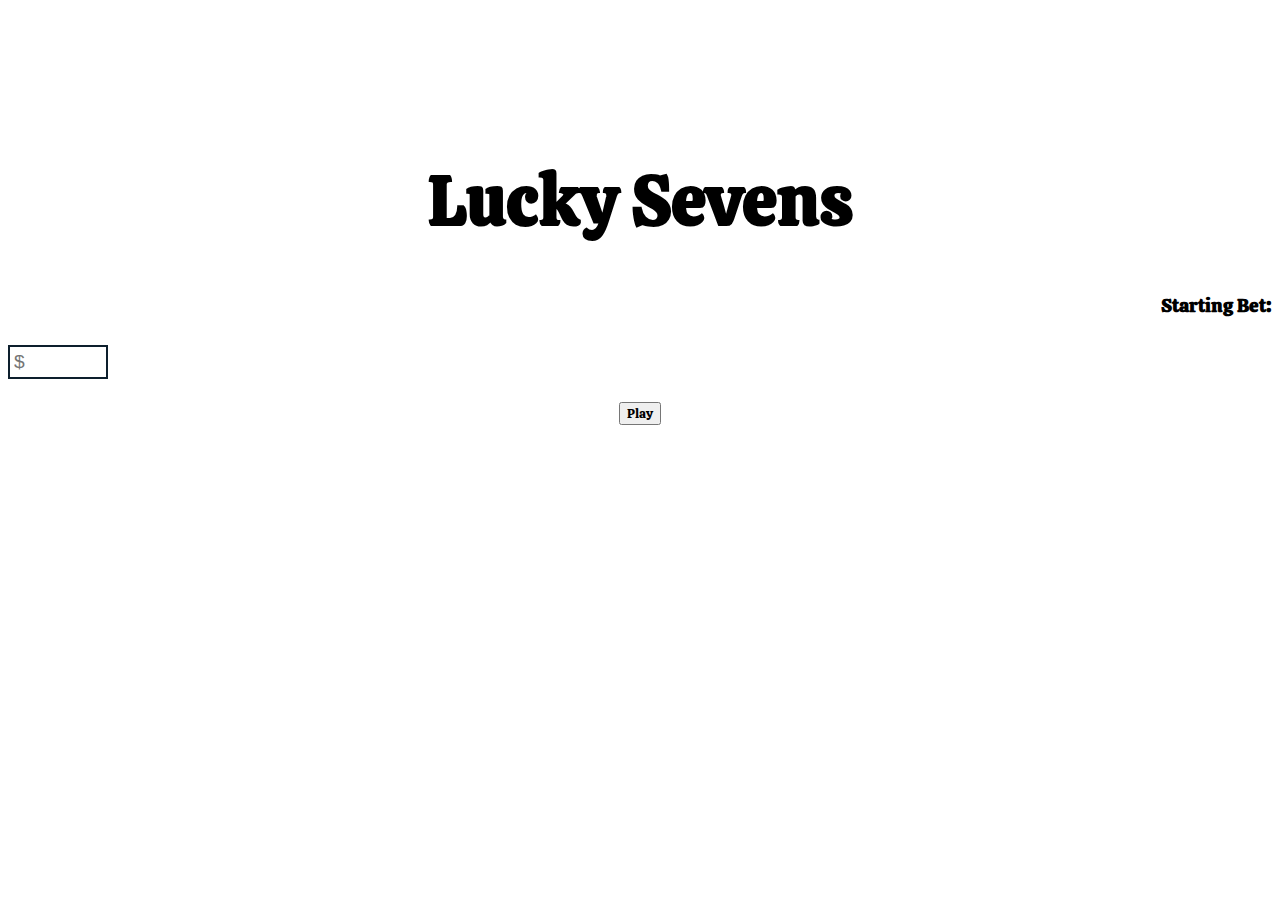
<file: LuckySeven/index.html>
<!DOCTYPE html>
<html>
	<head>
		<meta charset="utf-8">
        <meta name="viewport" content="width=device-width, initial-scale=1, shrink-to-fit=no">
		<title>Lucky Sevens</title>
		<!-- Bootstrap CDN copied from: https://getbootstrap.com/docs/4.1/getting-started/introduction/ -->
		<link rel="stylesheet" href="https://stackpath.bootstrapcdn.com/bootstrap/4.1.3/css/bootstrap.min.css" integrity="sha384-MCw98/SFnGE8fJT3GXwEOngsV7Zt27NXFoaoApmYm81iuXoPkFOJwJ8ERdknLPMO" crossorigin="anonymous">
		<link href="https://fonts.googleapis.com/css?family=Calistoga&display=swap" rel="stylesheet">
		<link rel="stylesheet" href="https://use.fontawesome.com/releases/v5.7.0/css/all.css" integrity="sha384-lZN37f5QGtY3VHgisS14W3ExzMWZxybE1SJSEsQp9S+oqd12jhcu+A56Ebc1zFSJ" crossorigin="anonymous">
		<style>
			input{
				border: 2px solid #0d1f2d;
			    width: 100px;
			    padding: 4px 4px;
			    margin: 8px 0;
			    box-sizing: border-box;
			    font-size: 1.2em;
			}
			h1 {
				font-family: 'Calistoga', cursive;
				font-size: 70px;
			} 
			h3 {
				font-family: 'Calistoga', cursive;
			}
			input[type=number]::-webkit-inner-spin-button, input[type=number]::-webkit-outer-spin-button { 
				-webkit-appearance: none; 
			  	margin: 0; 
			}
			hr {
				border: 1.5px solid black;
			}
			tbody {
				border: 2px solid black;
				font-family: 'Calistoga', cursive;
				font-size: 1.2em;
				font-weight: bold;
				padding: 8px;
				margin: 8px;
				align-self: center;
			}
			td {
				border-right:2px solid black;
			}
			table.center {
				margin-left: auto;
				margin-right: auto;
			}
			button {
				margin: 15px;

				font-family: 'Calistoga', cursive;
			}
		</style>
		<!-- Lucky Sevens script -->
		<script type="text/javascript" src="scripts.js"></script>
	</head>
	<body>	
		<!-- Lucky Sevens Layout Before play game-->
		<div class="container" style="padding-top: 100px;">
			<div class="row justify-content-center align-items-center">
				<div class="col">
					<div class="row">
						<div class="col-12 align-self-center" style="text-align: center">
							<label><h1>Lucky Sevens</h1></label>
						</div>
					</div>
					<div class="row">
						<div class="col-6 align-self-center" style="text-align: right">
							<h3>Starting Bet:</h3>
						</div>
						<div class="col-6 align-self-center">
							<input type="number" name="bet" id="betMoney" placeholder="$">
						</div>
					</div>
					<div class="row">
						<div class="col-12 align-self-center" style="text-align: center">
							<!-- <button class="btn btn-primary" id="play" onclick="validateBet()">
								<h3 class="playButton" id="playButton">Play</h3>
							</button> -->

							<button type="button" class="btn btn-primary" id="toggle" onclick="validateBet()">Play</button>

						</div>
					</div>

					<div class="row" id="result" style="display:none;">
						<hr>
						<h1 style="text-align: center; padding: 15px;">Results</h1>
						<div class="col-12">
							<table class="table table-striped">
								<tbody>
									<tr>
								    	<td>Starting Bet</td>
								    	<td id="startingBet"></td>
									</tr>
									<tr>
								    	<td>Total Rolls Before Going Broke</td>
								    	<td id="totalRolls"></td>
									</tr>
									<tr>
								    	<td>Highest Amount Won</td>
								    	<td id="highestWinAmount"></td>
									</tr>
									<tr>
								    	<td>Roll Count at Highest Amount Won</td>
								    	<td id="highestWinCount"></td>
									</tr>
								</tbody>
							</table>
						</div>
					</div>
				</div>
			</div>
		</div>


		<!-- CDN links copied from https://getbootstrap.com/docs/4.1/getting-started/introduction/ -->
		<script src="https://code.jquery.com/jquery-3.3.1.slim.min.js" integrity="sha384-q8i/X+965DzO0rT7abK41JStQIAqVgRVzpbzo5smXKp4YfRvH+8abtTE1Pi6jizo" crossorigin="anonymous"></script>
		<script src="https://cdnjs.cloudflare.com/ajax/libs/popper.js/1.14.3/umd/popper.min.js" integrity="sha384-ZMP7rVo3mIykV+2+9J3UJ46jBk0WLaUAdn689aCwoqbBJiSnjAK/l8WvCWPIPm49" crossorigin="anonymous"></script>
		<script src="https://stackpath.bootstrapcdn.com/bootstrap/4.1.3/js/bootstrap.min.js" integrity="sha384-ChfqqxuZUCnJSK3+MXmPNIyE6ZbWh2IMqE241rYiqJxyMiZ6OW/JmZQ5stwEULTy" crossorigin="anonymous"></script>
	</body>
</html>
</file>
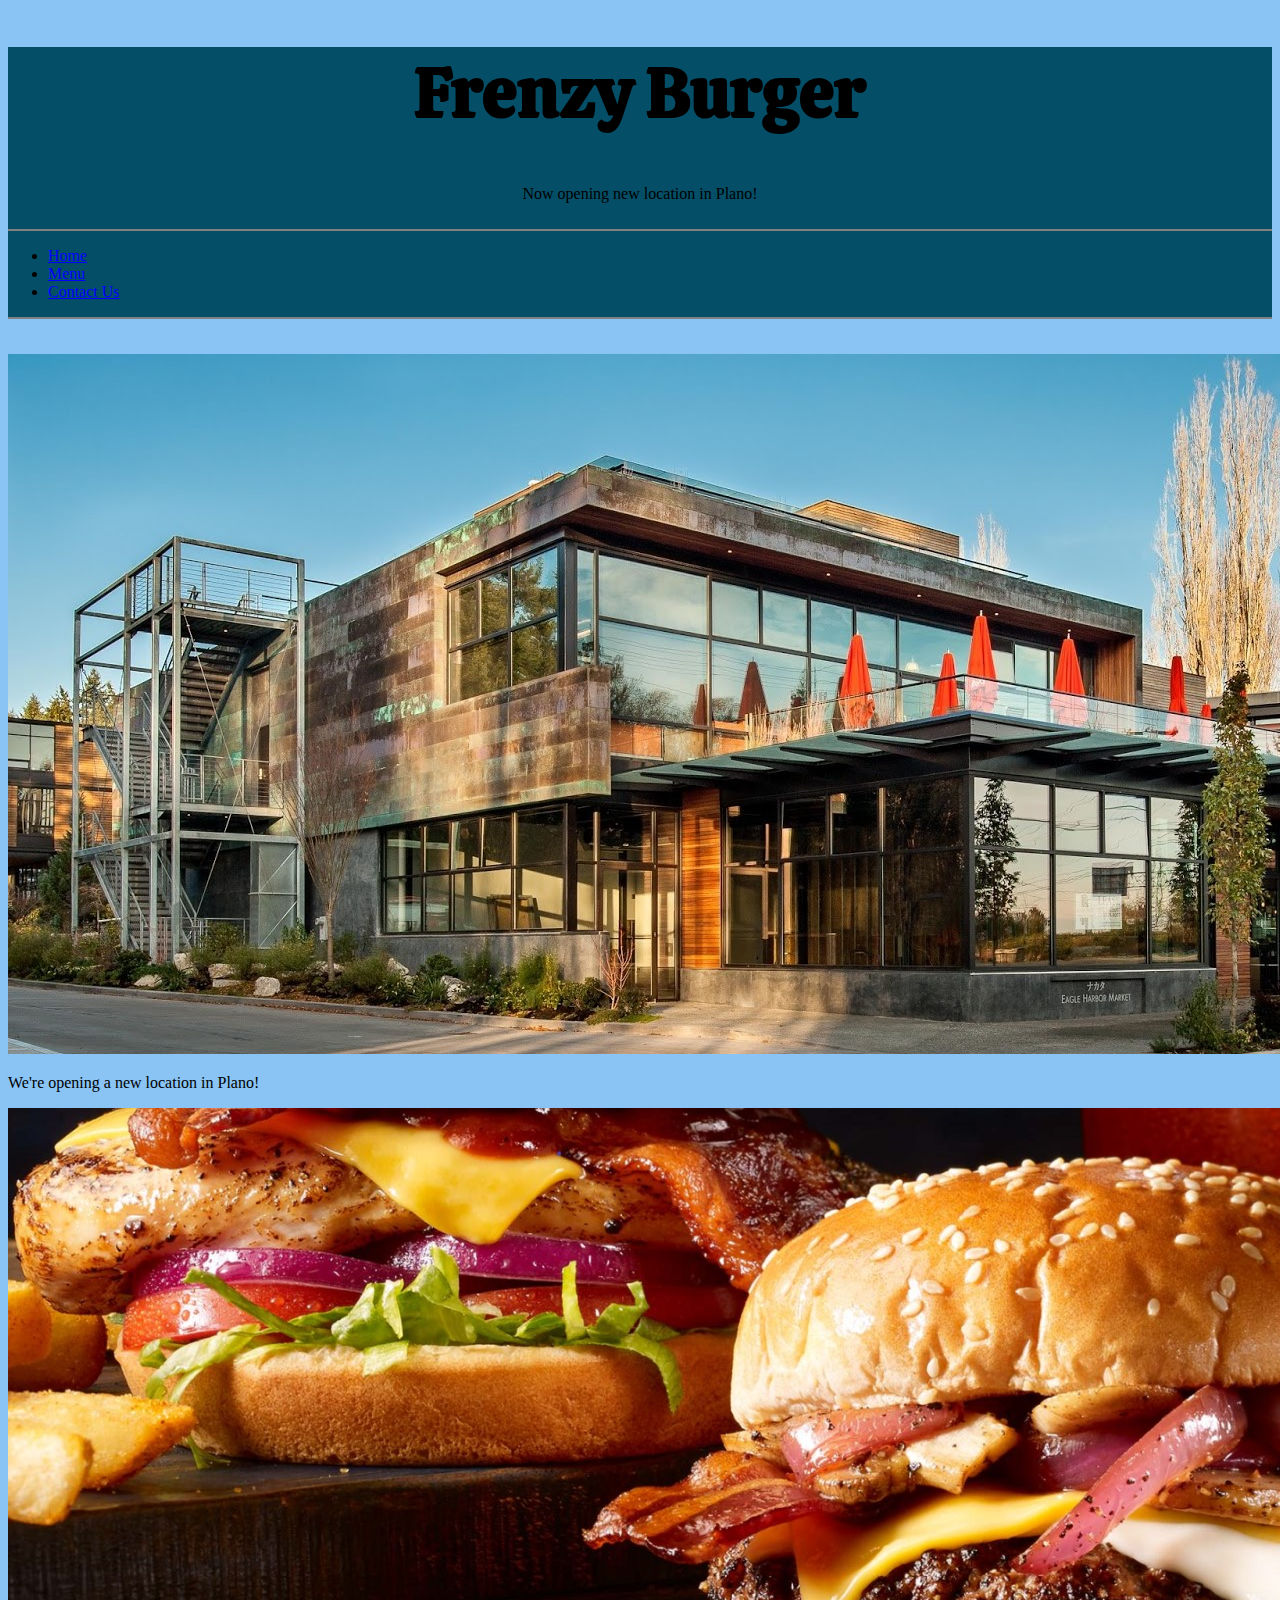
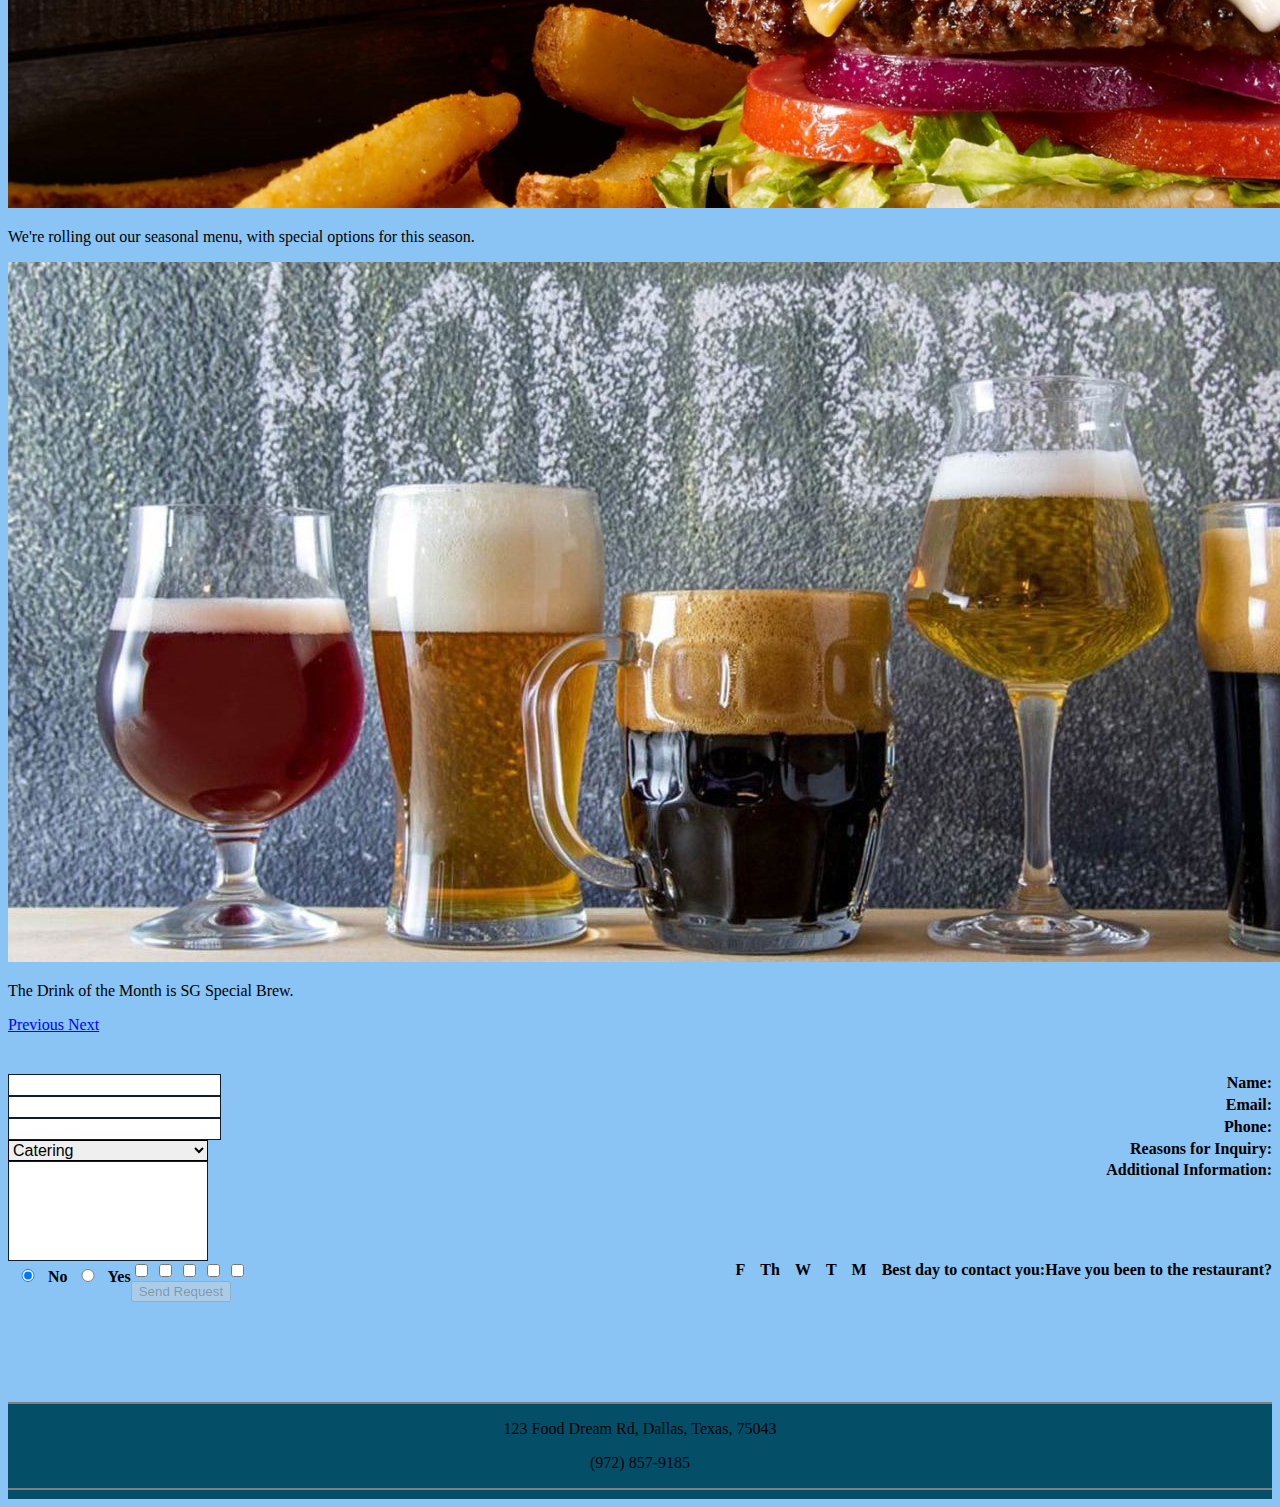
<file: RestaurantSite/contact.html>
<!DOCTYPE html>
<html>
	<!-- head: Contact Us -->
	<head>
		<meta charset="utf-8">
        <meta name="viewport" content="width=device-width, initial-scale=1, shrink-to-fit=no">
		<title>Contact Us</title>
		<!-- Bootstrap CDN copied from: https://getbootstrap.com/docs/4.1/getting-started/introduction/ -->
		<link rel="stylesheet" href="https://stackpath.bootstrapcdn.com/bootstrap/4.1.3/css/bootstrap.min.css" integrity="sha384-MCw98/SFnGE8fJT3GXwEOngsV7Zt27NXFoaoApmYm81iuXoPkFOJwJ8ERdknLPMO" crossorigin="anonymous">
		<link href="restaurantStyles.css" rel="stylesheet" type="text/css" />
		<link href="https://fonts.googleapis.com/css?family=Calistoga&display=swap" rel="stylesheet">
		<link rel="stylesheet" href="https://use.fontawesome.com/releases/v5.7.0/css/all.css" integrity="sha384-lZN37f5QGtY3VHgisS14W3ExzMWZxybE1SJSEsQp9S+oqd12jhcu+A56Ebc1zFSJ" crossorigin="anonymous">
		<style>
			.container-fluid{
				padding: 0px;
			}
			/* contact us page css */
			label {
				font-weight: bold;
			    float: right;
			}

			.radio-inline {
				float: left;
			}

			input[type=text] {
			    border: 1px solid #0d1f2d;
			    /*width: 200px;*/
			    /*padding: 4px 4px;
			    margin: 8px 0;*/
			    box-sizing: border-box;
			    font-size: 1em; 
			    color: black;
			}
			#selectBox{
				border: 1px solid black;
				/*width: 200px;*/
				/*padding: 4px 4px;
			    margin: 8px 0;*/
			    box-sizing: border-box;
			    font-size: 1em;
			    color: black;
			}

			input[type=submit] {
			    font-size: 1.2em;
			    background-color: #546a7b;
			    color: #fef9ff;
			    padding: 4px 8px;
			}

			input[type=radio] {
				padding: 4px 4px;
			    margin: 8px 0;
			    width: 40px;
			}

			.form-control{
				min-width: 200px;
			}

			input[type=checkbox] {
			    width: auto;
			}

			.form-check-label{
				margin-right: 15px;
			}
			#checkStyle{
				padding-left: 15px;
			}
			#textAreaBox { 
				vertical-align: text-top;
			    height: 100px;
			    resize: none;
			    /*padding: 4px 4px;
			    margin: 8px 0;*/
			    font-size: 1em;
			    box-sizing: border-box;
			    border: 1px solid #0d1f2d;
			    background-color: #fff;
			    color: black;
			}
		</style>
		<noscript>
			<h4 class="warning">It seems that you have disabled Javascript.</h4>
			<h4 class="warning">This site is best viewed with Javascript enabled.</h4> 
		</noscript>
	</head>
	<body>
		<!-- Page header: Restaurant Name -->
		<header>
			<div class="jumbotron jumbotron-fluid" id="jumpotronTitle">
			  <div class="container">
			    <h1 class="restaurantName">Frenzy Burger</h1>
			    <p class="lead">Now opening new location in Plano!</p>
			  </div>
			</div>
		</header>
		<!-- Navigation links: Homepage, Menu, Contact Us -->
		<nav>
			<hr />
				<div class="container">
				  	<ul class="nav nav-pills">
					    <li class="nav-item">
					    	<a class="nav-link Active"href="homepage.html"><i class="fas fa-home"></i>Home</a>
					    </li>
					    <li class="nav-item">
					    	<a class="nav-link" href="menu.html">Menu</a>
					    </li>
					    <li class="nav-item">
					    	<a class="nav-link" href="contact.html">Contact Us</a>
					    </li>
				  	</ul>
				</div>
			<hr />
		</nav>
		<!-- Homepage with carousel, restaurant image and description -->
		<div class="container">
			<div class="row">
				<div class="col-12">
					<!-- Carousel: Slide 1: new location, Slide 2: new menu option, Slide 3: SG Special brew -->
					<div class="carouselColor">
						<div id="restaurantCarousel" class="carousel slide" data-ride="carousel">
						  	<div class="carousel-inner">
						    	<div class="carousel-item active">
						     		<img class="d-block w-100" src="images/newRestaurant.jpg" alt="First slide">
						     		<div class="carousel-caption d-none d-md-block">
									    <p>We're opening a new location in Plano!</p>
									</div>
						    	</div>
						    	<div class="carousel-item">
						      		<img class="d-block w-100" src="images/Burger.jpg" alt="Second slide">
						      		<div class="carousel-caption d-none d-md-block">
									    <p>We're rolling out our seasonal menu, with special options for this season.</p>
									</div>
						    	</div>
						    	<div class="carousel-item">
						      		<img class="d-block w-100" src="images/SGDrink.jpg" alt="Third slide">
						      		<div class="carousel-caption d-none d-md-block">
									    <p>The Drink of the Month is SG Special Brew.</p>
									</div>
						    	</div>
						  	</div>
						  	<a class="carousel-control-prev" href="#restaurantCarousel" role="button" data-slide="prev">
						    	<span class="carousel-control-prev-icon" aria-hidden="true"></span>
						    	<span class="sr-only">Previous</span>
						  	</a>
						  	<a class="carousel-control-next" href="#restaurantCarousel" role="button" data-slide="next">
						    	<span class="carousel-control-next-icon" aria-hidden="true"></span>
						    	<span class="sr-only">Next</span>
						  	</a>
						</div>
					</div>
				</div>
			</div>
		</div>
		<!-- contact us ****************************************************************-->
		<div class="container-fluid">
			<div class="row justify-content-center align-items-center">
				<form class="col" name="contactForm" action="contact.html" method="post" novalidate>
					<div class="form-group row">
						<div class="col-5 align-self-center">
							<label>Name:</label>
						</div>
						<div class="col-3">
							<input class="form-control" type="text" name="name" onfocusout="validateName()">
							<span id="nameMessage"></span>
						</div>
					</div>
					<div class="form-group row">
						<div class="col-5 align-self-center">
							<label>Email:</label>
						</div>
						<div class="col-3">
							<input class="form-control" type="text" name="email" onfocusout="validateEmail()">
							<span id="emailMessage"></span>
						</div>
					</div>
					<div class="form-group row">
						<div class="col-5 align-self-center">
							<label>Phone:</label>
						</div>
						<div class="col-3">
							<input class="form-control" type="text" name="phone" onfocusout="validatePhone()">
							<span id="phoneMessage"></span>
						</div>
					</div>
					<div class="form-group row">
						<div class="col-5 align-self-center">
							<label>Reasons for Inquiry:</label>
						</div>
						<div class="col-3">
							<select class="form-control" name="reasons" id="selectBox">
								<option value="catering">Catering</option>
		       					<option value="private">Private Party</option>
		        				<option value="feedback">Feedback</option>
		        				<option value="other">Other</option>
							</select>
						</div>
					</div>
					<div class="form-group row">
						<div class="col-5 align-self-top">
							<label>Additional Information:</label>
						</div>
						<div class="col-3">
							<textarea class="form-control" name="additionalInfo" id="textAreaBox"></textarea>
						</div>
					</div>
					<div class="form-group row">
						<div class="col-5 align-self-center">
							<label class="inline">Have you been to the restaurant?</label>
						</div>
						<div class="col-3">
							<label class="radio-inline">
						      <input type="radio" name="optradio" checked>No
						    </label>
						    <label class="radio-inline">
						      <input type="radio" name="optradio">Yes
						    </label>
						</div>
					</div>
					<div class="form-group row">
						<div class="col-5">
							<label>Best day to contact you:</label>
						</div>
						<div class="col-3 form-check form-check-inline" id="checkStyle">
							<input class="form-check-input" type="checkbox" name="choices" value="monday" id="defaultCheck1">
							<label class="form-check-label" for="defaultCheck1">M</label>
							<input class="form-check-input" type="checkbox" name="choices" value="tuesday" id="defaultCheck2">
							<label class="form-check-label" for="defaultCheck1">T</label>
							<input class="form-check-input" type="checkbox" name="choices" value="wednesday" id="defaultCheck3">
							<label class="form-check-label" for="defaultCheck1">W</label>
							<input class="form-check-input" type="checkbox" name="choices" value="thursday" id="defaultCheck4">
							<label class="form-check-label" for="defaultCheck1">Th</label>
							<input class="form-check-input" type="checkbox" name="choices" value="friday" id="defaultCheck5">
							<label class="form-check-label" for="defaultCheck1">F</label>
						</div>
					</div>
					<div class="row">
						<div class="col-5"></div>
						<div class="col-6 align-self-center">
							<button type="submit" class="btn btn-primary" id="submit" disabled>Send Request</button>
							<!-- <input class="btn btn-primary" type="submit" id="submit" onfocus="validateItems()" value="Send Request"/> -->
						</div>
					</div>
				</form>
			</div>
		</div>
		<!-- address and phone number -->
		<footer class="address">
			<hr>
				<p>123 Food Dream Rd, Dallas, Texas, 75043</p>
				<p>(972) 857-9185</p>
			<hr/>
		</footer>
		<!-- CDN links copied from https://getbootstrap.com/docs/4.1/getting-started/introduction/ -->
		<script src="https://code.jquery.com/jquery-3.3.1.slim.min.js" integrity="sha384-q8i/X+965DzO0rT7abK41JStQIAqVgRVzpbzo5smXKp4YfRvH+8abtTE1Pi6jizo" crossorigin="anonymous"></script>
		<script src="https://cdnjs.cloudflare.com/ajax/libs/popper.js/1.14.3/umd/popper.min.js" integrity="sha384-ZMP7rVo3mIykV+2+9J3UJ46jBk0WLaUAdn689aCwoqbBJiSnjAK/l8WvCWPIPm49" crossorigin="anonymous"></script>
		<script src="https://stackpath.bootstrapcdn.com/bootstrap/4.1.3/js/bootstrap.min.js" integrity="sha384-ChfqqxuZUCnJSK3+MXmPNIyE6ZbWh2IMqE241rYiqJxyMiZ6OW/JmZQ5stwEULTy" crossorigin="anonymous"></script>
		<script type="text/javascript" src="validation.js"></script>
	</body>
</html>
</file>
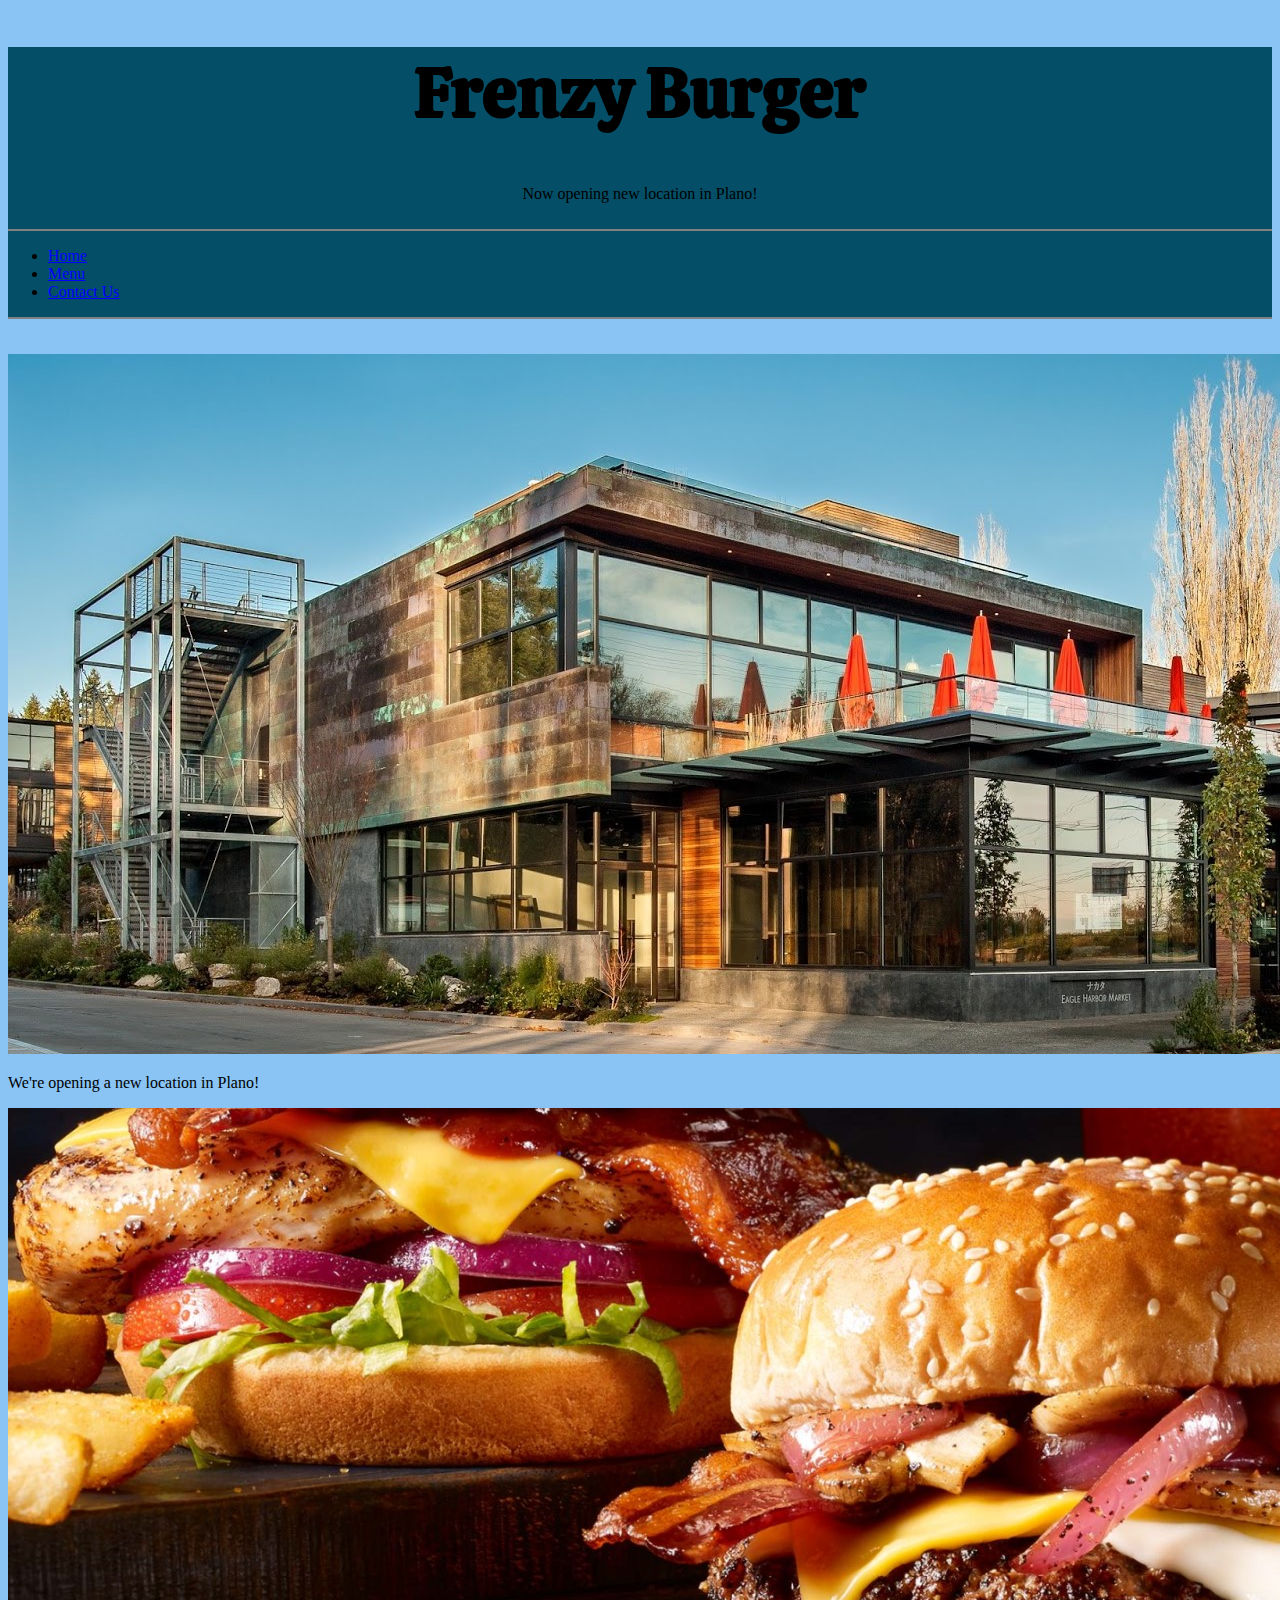
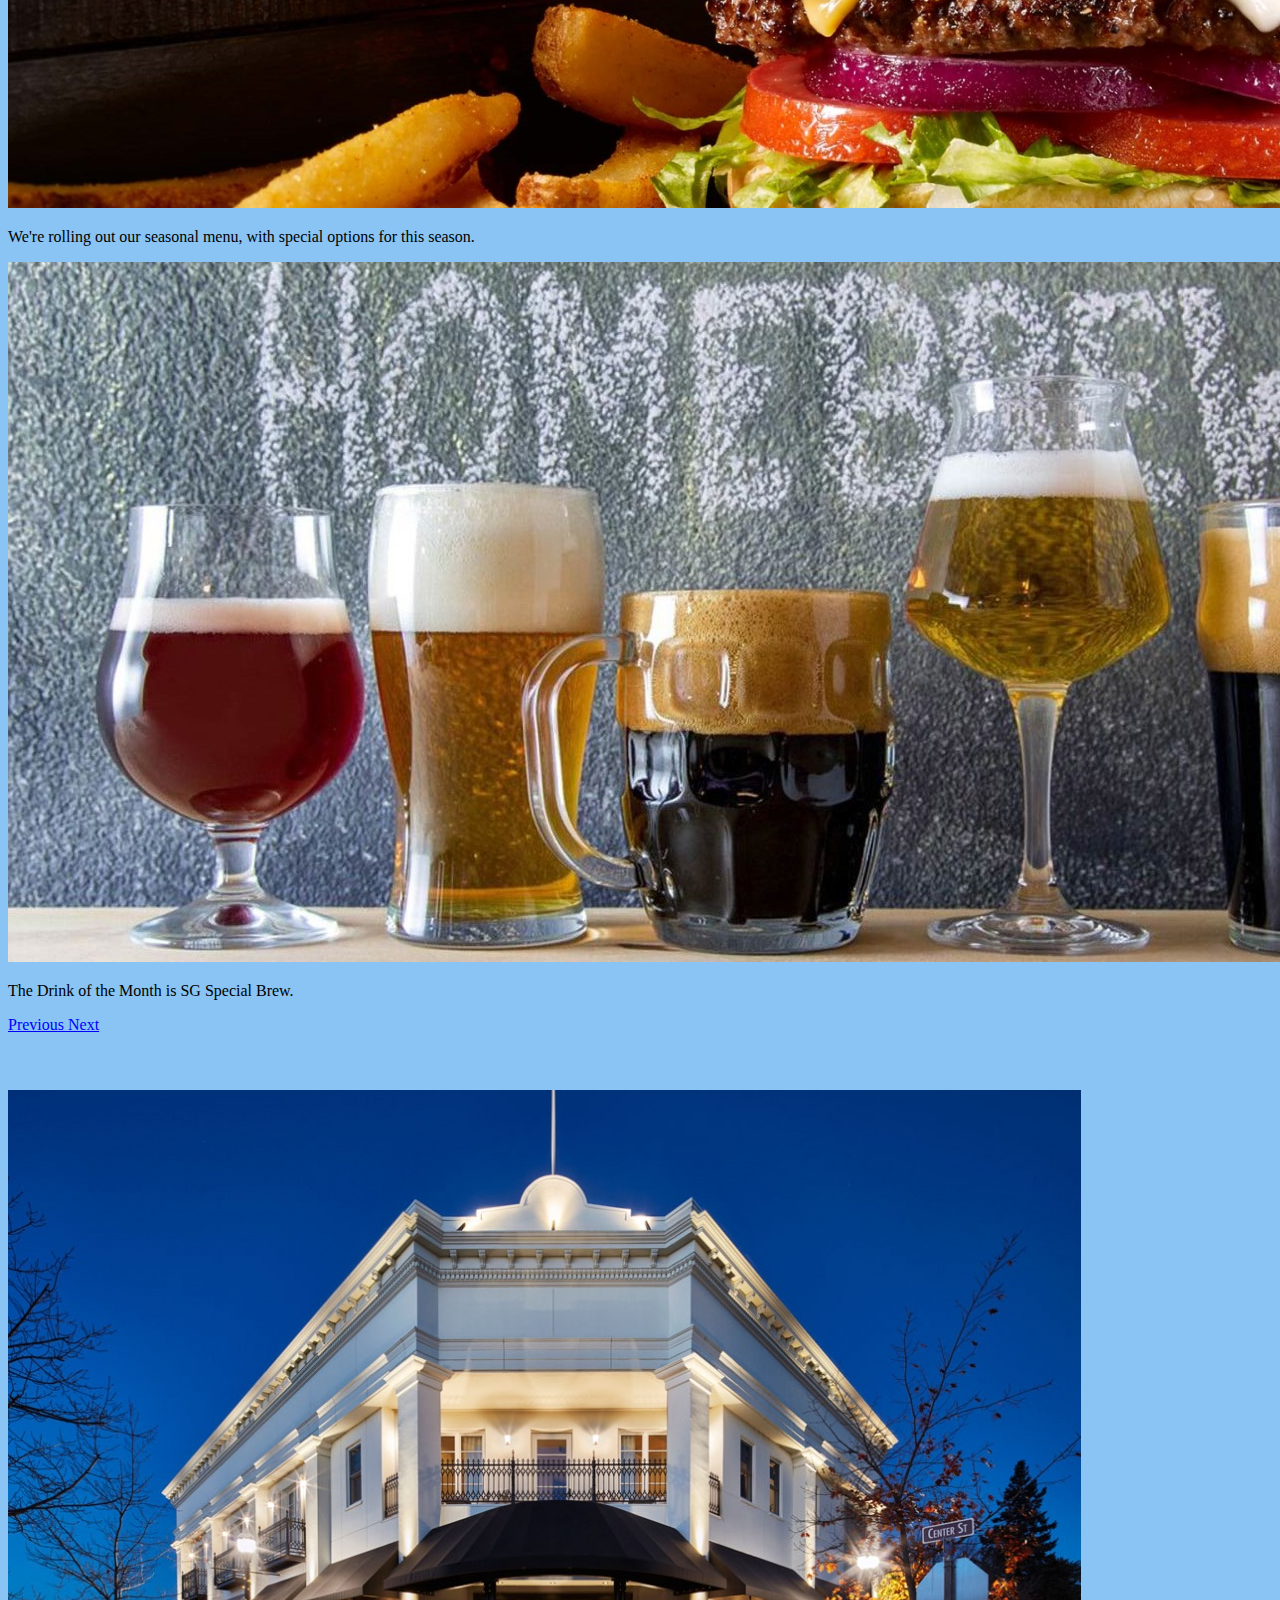
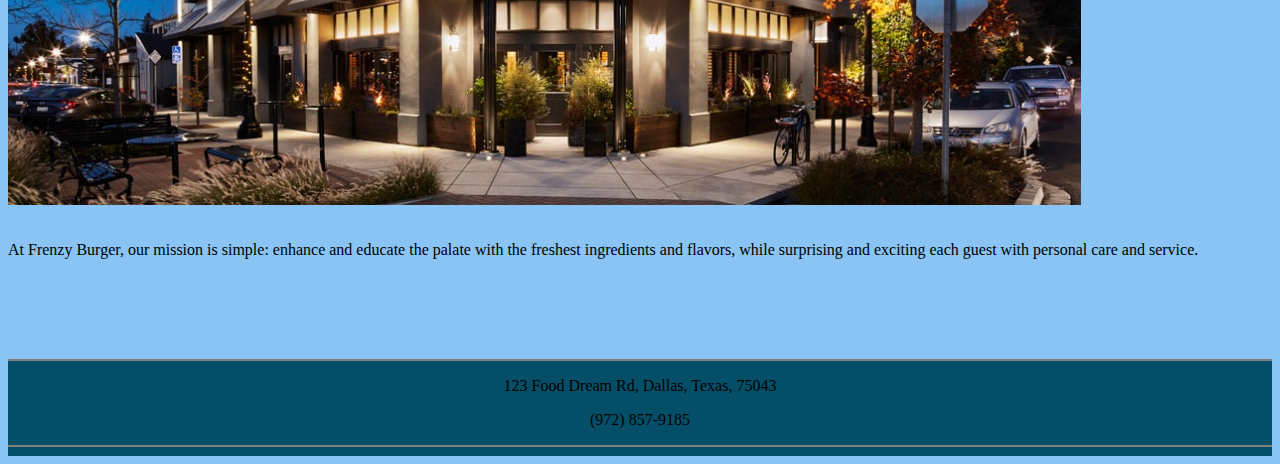
<file: RestaurantSite/homepage.html>
<!DOCTYPE html>
<html>
	<!-- head: Home Page -->
	<head>
		<meta charset="utf-8">
        <meta name="viewport" content="width=device-width, initial-scale=1, shrink-to-fit=no">
		<title>Home Page</title>
		<!-- Bootstrap CDN copied from: https://getbootstrap.com/docs/4.1/getting-started/introduction/ -->
		<link rel="stylesheet" href="https://stackpath.bootstrapcdn.com/bootstrap/4.1.3/css/bootstrap.min.css" integrity="sha384-MCw98/SFnGE8fJT3GXwEOngsV7Zt27NXFoaoApmYm81iuXoPkFOJwJ8ERdknLPMO" crossorigin="anonymous">
		<link href="restaurantStyles.css" rel="stylesheet" type="text/css" />
		<link href="https://fonts.googleapis.com/css?family=Calistoga&display=swap" rel="stylesheet">
		<link rel="stylesheet" href="https://use.fontawesome.com/releases/v5.7.0/css/all.css" integrity="sha384-lZN37f5QGtY3VHgisS14W3ExzMWZxybE1SJSEsQp9S+oqd12jhcu+A56Ebc1zFSJ" crossorigin="anonymous">
		<noscript>
			<h4 class="warning">It seems that you have disabled Javascript.</h4>
			<h4 class="warning">This site is best viewed with Javascript enabled.</h4> 
		</noscript>
	</head>
	<body>
		<!-- Page header: Restaurant Name -->
		<header>
			<div class="jumbotron jumbotron-fluid" id="jumpotronTitle">
				<div class="container">
					<h1 class="restaurantName">Frenzy Burger</h1>
				    <p class="lead">Now opening new location in Plano!</p>
				</div>
			</div>
		</header>
		<!-- Navigation links: Homepage, Menu, Contact Us -->
		<nav>
			<hr />
				<div class="container">
				  	<ul class="nav nav-pills">
					    <li class="nav-item">
					    	<a class="nav-link Active"href="homepage.html"><i class="fas fa-home"></i>Home</a>
					    </li>
					    <li class="nav-item">
					    	<a class="nav-link" href="menu.html">Menu</a>
					    </li>
					    <li class="nav-item">
					    	<a class="nav-link" href="contact.html">Contact Us</a>
					    </li>
				  	</ul>
				</div>
			<hr />
		</nav>
		<!-- background color -->
		<!-- Homepage with carousel, restaurant image and description -->
		<div class="container">
			<div class="row">
				<div class="col-12">
					<!-- Carousel: Slide 1: new location, Slide 2: new menu option, Slide 3: SG Special brew -->
					<div class="carouselColor">
						<div id="restaurantCarousel" class="carousel slide" data-ride="carousel">
						  	<div class="carousel-inner">
						    	<div class="carousel-item active">
						     		<img class="d-block w-100" src="images/newRestaurant.jpg" alt="First slide">
						     		<div class="carousel-caption d-none d-md-block">
									    <p>We're opening a new location in Plano!</p>
									</div>
						    	</div>
						    	<div class="carousel-item">
						      		<img class="d-block w-100" src="images/Burger.jpg" alt="Second slide">
						      		<div class="carousel-caption d-none d-md-block">
									    <p>We're rolling out our seasonal menu, with special options for this season.</p>
									</div>
						    	</div>
						    	<div class="carousel-item">
						      		<img class="d-block w-100" src="images/SGDrink.jpg" alt="Third slide">
						      		<div class="carousel-caption d-none d-md-block">
									    <p>The Drink of the Month is SG Special Brew.</p>
									</div>
						    	</div>
						  	</div>
						  	<a class="carousel-control-prev" href="#restaurantCarousel" role="button" data-slide="prev">
						    	<span class="carousel-control-prev-icon" aria-hidden="true"></span>
						    	<span class="sr-only">Previous</span>
						  	</a>
						  	<a class="carousel-control-next" href="#restaurantCarousel" role="button" data-slide="next">
						    	<span class="carousel-control-next-icon" aria-hidden="true"></span>
						    	<span class="sr-only">Next</span>
						  	</a>
						</div>
					</div>
				</div>
			</div>
		
		
			<!-- Restaurant image and description -->
			<div class="row">
				<div class="col-3"></div>
				<div class="col-6">
					<img src="images/restaurant.jpg" alt="restaurant building" class="img-fluid" style="margin: 8px 0px;padding: 8px 0px;"/>
					<br>
					<p>
					 At Frenzy Burger, our mission is simple: enhance and educate the palate with the freshest ingredients and flavors, while surprising and exciting each guest with personal care and service.
					</p>
				</div>
				<div class="col-3"></div>
			</div>
		</div>
		<!-- restaurant address and phone number -->
		<footer class="address">
			<hr>
				<p>123 Food Dream Rd, Dallas, Texas, 75043</p>
				<p>(972) 857-9185</p>
			<hr/>
		</footer>
		
		<!-- CDN links copied from https://getbootstrap.com/docs/4.1/getting-started/introduction/ -->
		<script src="https://code.jquery.com/jquery-3.3.1.slim.min.js" integrity="sha384-q8i/X+965DzO0rT7abK41JStQIAqVgRVzpbzo5smXKp4YfRvH+8abtTE1Pi6jizo" crossorigin="anonymous"></script>
		<script src="https://cdnjs.cloudflare.com/ajax/libs/popper.js/1.14.3/umd/popper.min.js" integrity="sha384-ZMP7rVo3mIykV+2+9J3UJ46jBk0WLaUAdn689aCwoqbBJiSnjAK/l8WvCWPIPm49" crossorigin="anonymous"></script>
		<script src="https://stackpath.bootstrapcdn.com/bootstrap/4.1.3/js/bootstrap.min.js" integrity="sha384-ChfqqxuZUCnJSK3+MXmPNIyE6ZbWh2IMqE241rYiqJxyMiZ6OW/JmZQ5stwEULTy" crossorigin="anonymous"></script>
	</body>
</html>
</file>
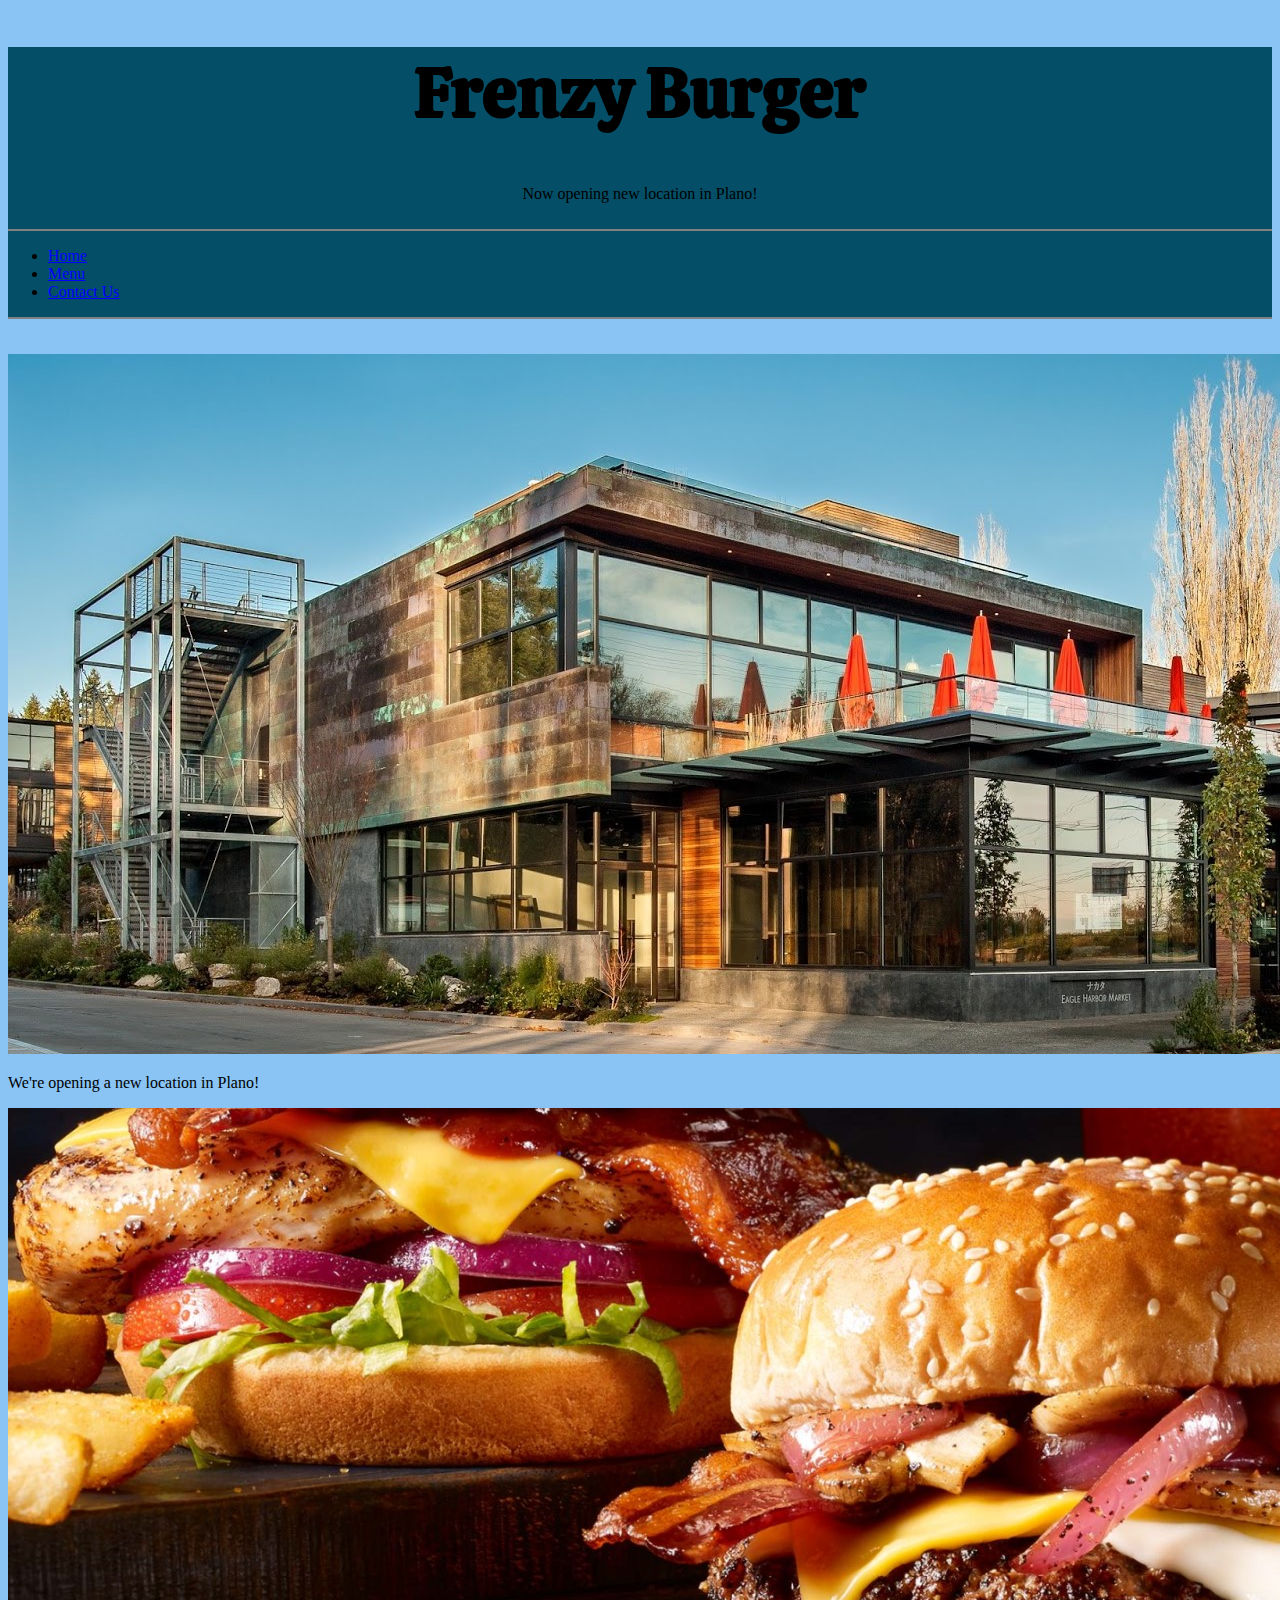
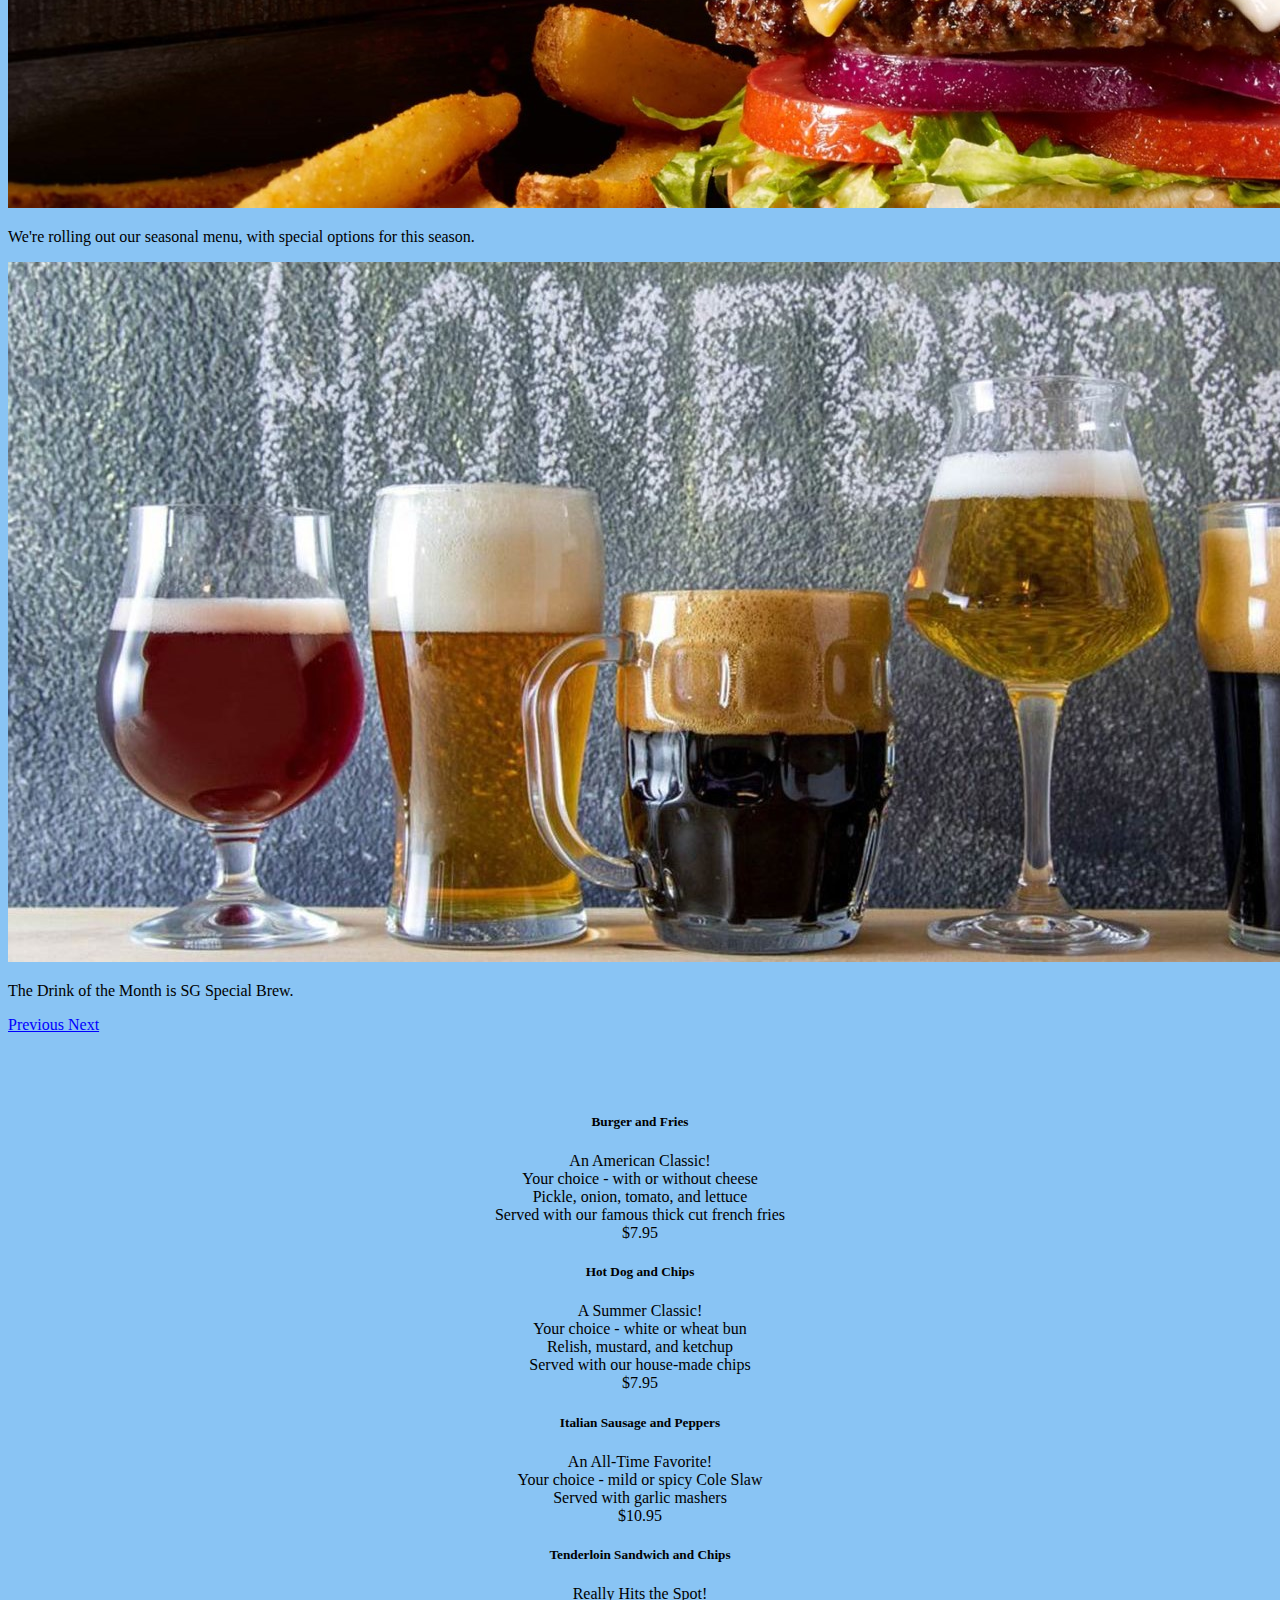
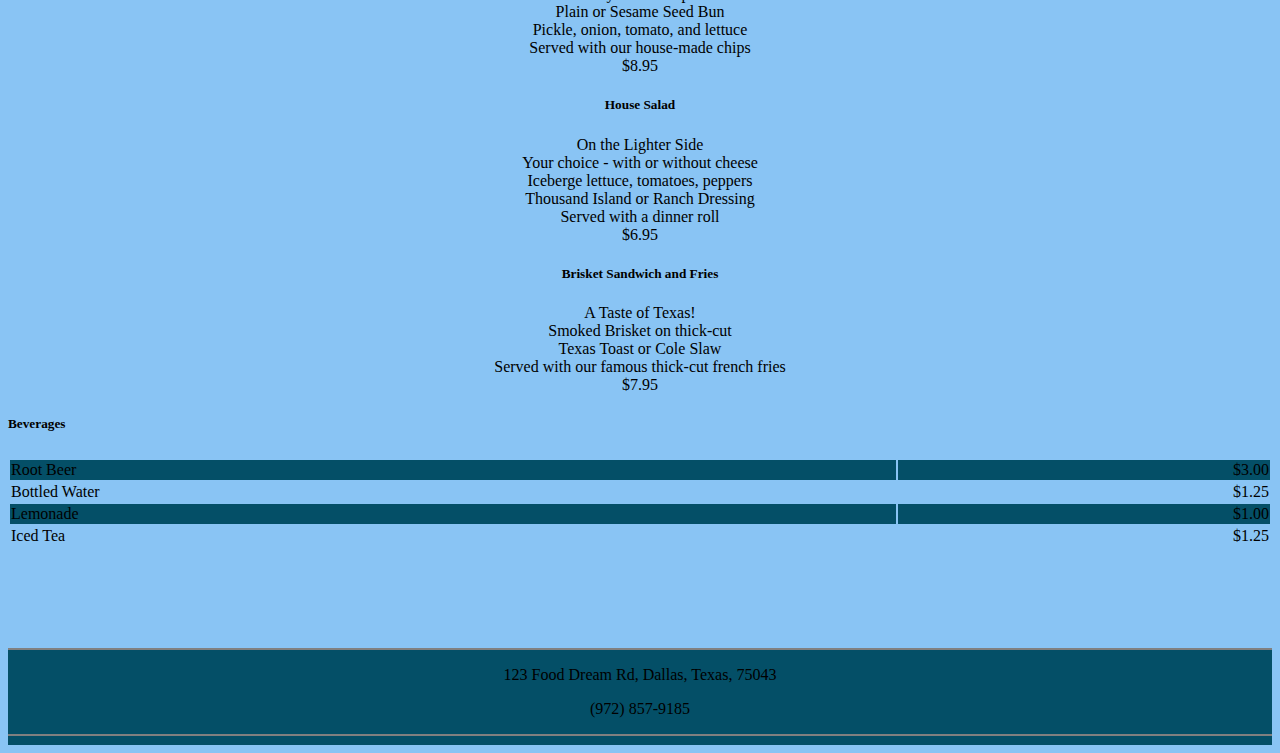
<file: RestaurantSite/menu.html>
<!DOCTYPE html>
<html>
	<!-- head: Menu -->
	<head>
		<meta charset="utf-8">
        <meta name="viewport" content="width=device-width, initial-scale=1, shrink-to-fit=no">
		<title>Menu</title>
		<!-- Bootstrap CDN copied from: https://getbootstrap.com/docs/4.1/getting-started/introduction/ -->
		<link rel="stylesheet" href="https://stackpath.bootstrapcdn.com/bootstrap/4.1.3/css/bootstrap.min.css" integrity="sha384-MCw98/SFnGE8fJT3GXwEOngsV7Zt27NXFoaoApmYm81iuXoPkFOJwJ8ERdknLPMO" crossorigin="anonymous">
		<link href="restaurantStyles.css" rel="stylesheet" type="text/css" />
		<link href="https://fonts.googleapis.com/css?family=Calistoga&display=swap" rel="stylesheet">
		<link rel="stylesheet" href="https://use.fontawesome.com/releases/v5.7.0/css/all.css" integrity="sha384-lZN37f5QGtY3VHgisS14W3ExzMWZxybE1SJSEsQp9S+oqd12jhcu+A56Ebc1zFSJ" crossorigin="anonymous">
		<style>
			tr:nth-child(even) {background-color: #044F67;}
			tr:nth-child(odd) {background-color: #89C4F4;}
			#menu {
				text-align: center;
			}
			.beveragePrice{
				text-align:right;
			}
		</style>
		<noscript>
			<h4 class="warning">It seems that you have disabled Javascript.</h4>
			<h4 class="warning">This site is best viewed with Javascript enabled.</h4> 
		</noscript>
	</head>
	<body>
		<!-- Page header: Restaurant Name -->
		<header>
			<div class="jumbotron jumbotron-fluid" id="jumpotronTitle">
			  <div class="container">
			    <h1 class="restaurantName">Frenzy Burger</h1>
			    <p class="lead">Now opening new location in Plano!</p>
			  </div>
			</div>
		</header>
		<!-- Navigation links: Homepage, Menu, Contact Us -->
		<nav>
			<hr />
				<div class="container">
				  	<ul class="nav nav-pills">
					    <li class="nav-item">
					    	<a class="nav-link Active"href="homepage.html"><i class="fas fa-home"></i>Home</a>
					    </li>
					    <li class="nav-item">
					    	<a class="nav-link" href="menu.html">Menu</a>
					    </li>
					    <li class="nav-item">
					    	<a class="nav-link" href="contact.html">Contact Us</a>
					    </li>
				  	</ul>
				</div>
			<hr />
		</nav>
		<!-- Homepage with carousel, restaurant image and description -->
		<div class="container">
			<div class="row">
				<div class="col-12">
					<!-- Carousel: Slide 1: new location, Slide 2: new menu option, Slide 3: SG Special brew -->
					<div class="carouselColor">
						<div id="restaurantCarousel" class="carousel slide" data-ride="carousel">
						  	<div class="carousel-inner">
						    	<div class="carousel-item active">
						     		<img class="d-block w-100" src="images/newRestaurant.jpg" alt="First slide">
						     		<div class="carousel-caption d-none d-md-block">
									    <p>We're opening a new location in Plano!</p>
									</div>
						    	</div>
						    	<div class="carousel-item">
						      		<img class="d-block w-100" src="images/Burger.jpg" alt="Second slide">
						      		<div class="carousel-caption d-none d-md-block">
									    <p>We're rolling out our seasonal menu, with special options for this season.</p>
									</div>
						    	</div>
						    	<div class="carousel-item">
						      		<img class="d-block w-100" src="images/SGDrink.jpg" alt="Third slide">
						      		<div class="carousel-caption d-none d-md-block">
									    <p>The Drink of the Month is SG Special Brew.</p>
									</div>
						    	</div>
						  	</div>
						  	<a class="carousel-control-prev" href="#restaurantCarousel" role="button" data-slide="prev">
						    	<span class="carousel-control-prev-icon" aria-hidden="true"></span>
						    	<span class="sr-only">Previous</span>
						  	</a>
						  	<a class="carousel-control-next" href="#restaurantCarousel" role="button" data-slide="next">
						    	<span class="carousel-control-next-icon" aria-hidden="true"></span>
						    	<span class="sr-only">Next</span>
						  	</a>
						</div>
					</div>
					<br>
				</div>
			</div>
		</div>
		<!-- restaurant menu -->
		<div class="container" id="menu">
			<!-- 1st row of Menu -->
			<div class="row">
				<!-- Burger and fries -->
			    <div class="col-xs-12 col-md-4">
			    	<h5>Burger and Fries</h5>
			        <p>
			        	An American Classic!
			        	<br>
			        	Your choice - with or without cheese 
			        	<br>
			        	Pickle, onion, tomato, and lettuce
			        	<br>
			        	Served with our famous thick cut french fries
			        	<br>
			        	$7.95
			        </p>
			    </div>
			    <div class="clearfix visible-xs"></div>
			    <!-- Hot Dog and Chips -->
			    <div class="col-xs-12 col-md-4"> 
			    	<h5>Hot Dog and Chips</h5>
			        <p>
			        	A Summer Classic!
			        	<br>
			        	Your choice - white or wheat bun
			        	<br>
			        	Relish, mustard, and ketchup
			        	<br>
			        	Served with our house-made chips
			        	<br>
			        	$7.95
			        </p>
			    </div>
			    <div class="clearfix visible-xs"></div>
			    <!-- Italian Sausage and Peppers --> 
			    <div class="col-xs-12 col-md-4">
			    	<h5>Italian Sausage and Peppers</h5>
			    	<p>
			    		An All-Time Favorite!
			        	<br>
			        	Your choice - mild or spicy Cole Slaw
			        	<br>
			        	Served with garlic mashers
			        	<br>
			        	$10.95
			    	</p>
			    </div>
			</div>
			<div class="clearfix visible-xs"></div>
			<div class="row">
			    <!-- Tenderloin Sandwich and Chips --> 
			    <div class="col-xs-12 col-md-4">
			    	<h5>Tenderloin Sandwich and Chips</h5>
			    	<p>
			    		Really Hits the Spot!					        	
			    		<br>
			        	Plain or Sesame Seed Bun
			        	<br>
			        	Pickle, onion, tomato, and lettuce
			        	<br>
			        	Served with our house-made chips
			        	<br>
			        	$8.95
			    	</p>
			    </div>
			    <div class="clearfix visible-xs"></div>
			    <!-- House Salad --> 
			    <div class="col-xs-12 col-md-4">
			    	<h5>House Salad</h5>
			    	<p>
			    		On the Lighter Side					        	
			    		<br>
			        	Your choice - with or without cheese
			        	<br>
			        	Iceberge lettuce, tomatoes, peppers
			        	<br>
			        	Thousand Island or Ranch Dressing
			        	<br>
			        	Served with a dinner roll
			        	<br>
			        	$6.95
			    	</p>
			    </div>
			    <div class="clearfix visible-xs"></div>
			    <!-- Brisket Sandwich and Fries --> 
			    <div class="col-xs-12 col-md-4">
			    	<h5>Brisket Sandwich and Fries</h5>
			    	<p>
			    		A Taste of Texas!				        	
			    		<br>
			        	Smoked Brisket on thick-cut
			        	<br>
			        	Texas Toast or Cole Slaw
			        	<br>
			        	Served with our famous thick-cut french fries
			        	<br>
			        	$7.95
			    	</p>
			    </div>
			</div>
		</div>
		<!-- Beverage -->
		<div class="container">
			<div class="price">
				<div class= col-12>
					<table width="100%"> 
						<tr>
			                <h5>Beverages</h5>
			                <th></th>
			            </tr>
			            <tr>
			                <td>Root Beer</td>
			                <td class="beveragePrice">$3.00</td>
			            </tr>
			            <tr> 
			                <td>Bottled Water</td>
							<td class="beveragePrice">$1.25</td>
			            </tr> 
			            <tr> 
			                <td>Lemonade</td> 
			                <td class="beveragePrice">$1.00</td> 
			            </tr> 
			            <tr> 
			                <td>Iced Tea</td> 
			                <td class="beveragePrice">$1.25</td> 
			            </tr> 
			        </table>
			    </div>	
			</div>
		</div>
		
		<!-- restaurant address and phone number -->
		<footer class="address">
			<hr>
				<p>123 Food Dream Rd, Dallas, Texas, 75043</p>
				<p>(972) 857-9185</p>
			<hr/>
		</footer>
	
		<!-- CDN links copied from https://getbootstrap.com/docs/4.1/getting-started/introduction/ -->
		<script src="https://code.jquery.com/jquery-3.3.1.slim.min.js" integrity="sha384-q8i/X+965DzO0rT7abK41JStQIAqVgRVzpbzo5smXKp4YfRvH+8abtTE1Pi6jizo" crossorigin="anonymous"></script>
		<script src="https://cdnjs.cloudflare.com/ajax/libs/popper.js/1.14.3/umd/popper.min.js" integrity="sha384-ZMP7rVo3mIykV+2+9J3UJ46jBk0WLaUAdn689aCwoqbBJiSnjAK/l8WvCWPIPm49" crossorigin="anonymous"></script>
		<script src="https://stackpath.bootstrapcdn.com/bootstrap/4.1.3/js/bootstrap.min.js" integrity="sha384-ChfqqxuZUCnJSK3+MXmPNIyE6ZbWh2IMqE241rYiqJxyMiZ6OW/JmZQ5stwEULTy" crossorigin="anonymous"></script>
	</body>
</html>
</file>
<file: RestaurantSite/restaurantStyles.css>
header {
	text-align: center;
	background-color: #044F67;
	padding-bottom: 1px;
}

footer {
	margin-top: 100px;
	text-align: center;
	background-color: #044F67;
	padding-bottom: 1px;
}

#jumpotronTitle {
	background-color: #044F67;
}

nav {
	background-color: #044F67;
	padding-top: 1px;
	margin-bottom: 20px;
}
hr {
	border: solid;
	border-width: 1px;
}

body {
	background-color: #89C4F4;
}

a:link {
  color: blue;
  text-decoration: underline;
}

a:hover {
  font-weight: bold;
}

a:active {
  text-decoration: none;
}

a:visited {
  color: red;
}

/* restaurant name style*/
.restaurantName {
	font-family: 'Calistoga', cursive;
	font-size: 70px;
}  
.carousel {
	padding-top: 15px;
	margin-bottom: 40px;
}
.carousel-item{
    width: 100%;
    height: 100%;
    /*background-size: cover;*/
}

#bgColor {
	background-color: blue;
}

.warning{
	text-align: center;
	color: red;
}
</file>
